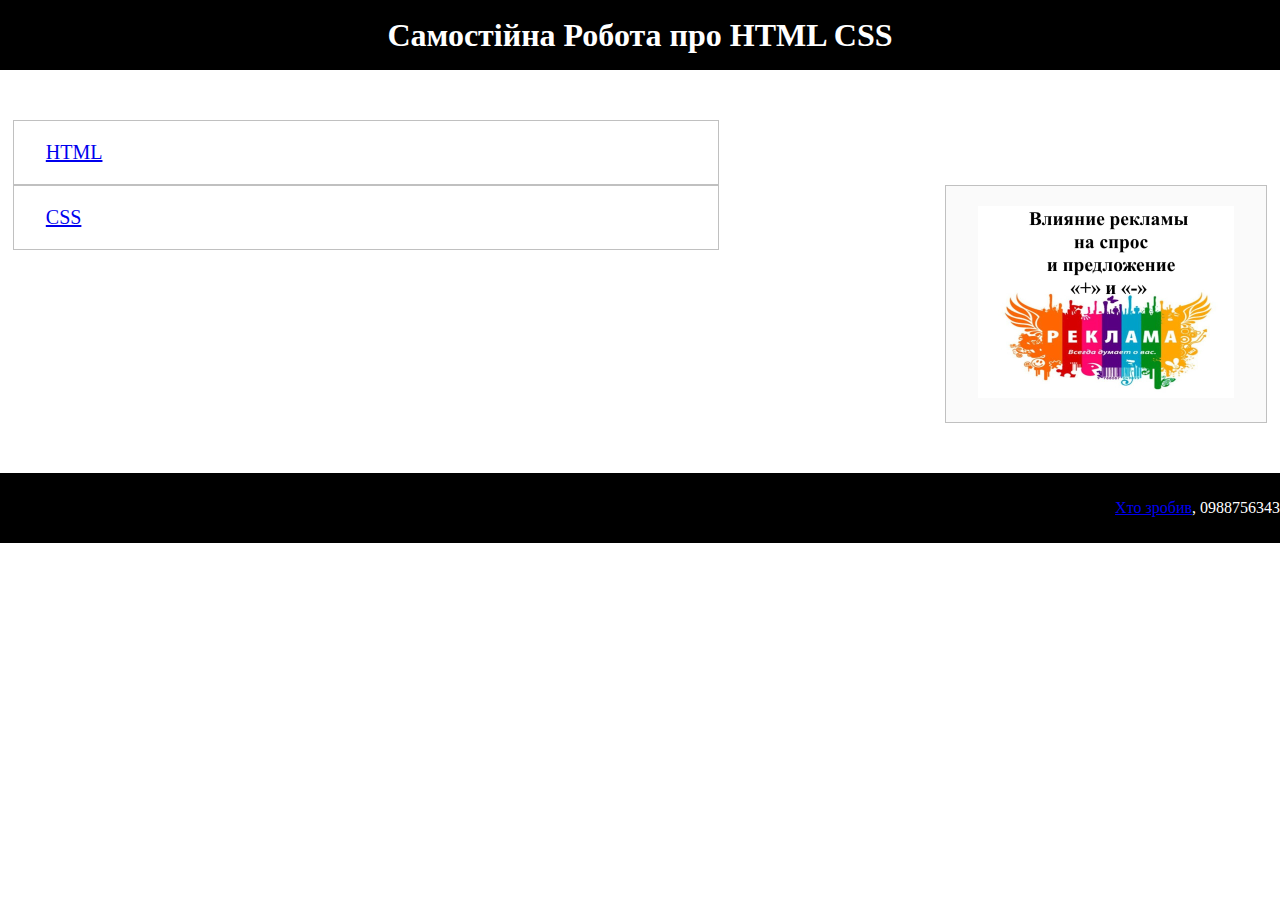
<file: index.html>
<!DOCTYPE html>
<html lang="en">

<head>
    <meta charset="UTF-8">
    <meta http-equiv="X-UA-Compatible" content="IE=edge">
    <meta name="viewport" content="width=device-width, initial-scale=1.0">
    <title>Інтернет сторінка</title>
    <link rel="stylesheet" href="main.css">
</head>

<body>

    <header>
        <div class="title">
            <h1>Самостійна Робота про HTML  CSS</h1>
        </div>
    </header>

    <main>
        <div class="HTML">
           <a href="https://ru.wikipedia.org/wiki/HTML" target="_blank">HTML</a> 
        </div>
        
        <div class="CSS">
            <a href="https://uk.wikibooks.org/wiki/CSS" target="_blank">CSS</a>
        </div>

        <div class="aside">
            <a href="index3.html" target="_blank"><img src="advertising.jpg" alt="" class="foto"></a>
        </div>
    </main>

    <footer>
        <div class="Data">
            <a href="index2.html" target="_blank">Хто зробив</a>, 0988756343
        </div>
    </footer>

</body>

</html>
</file>
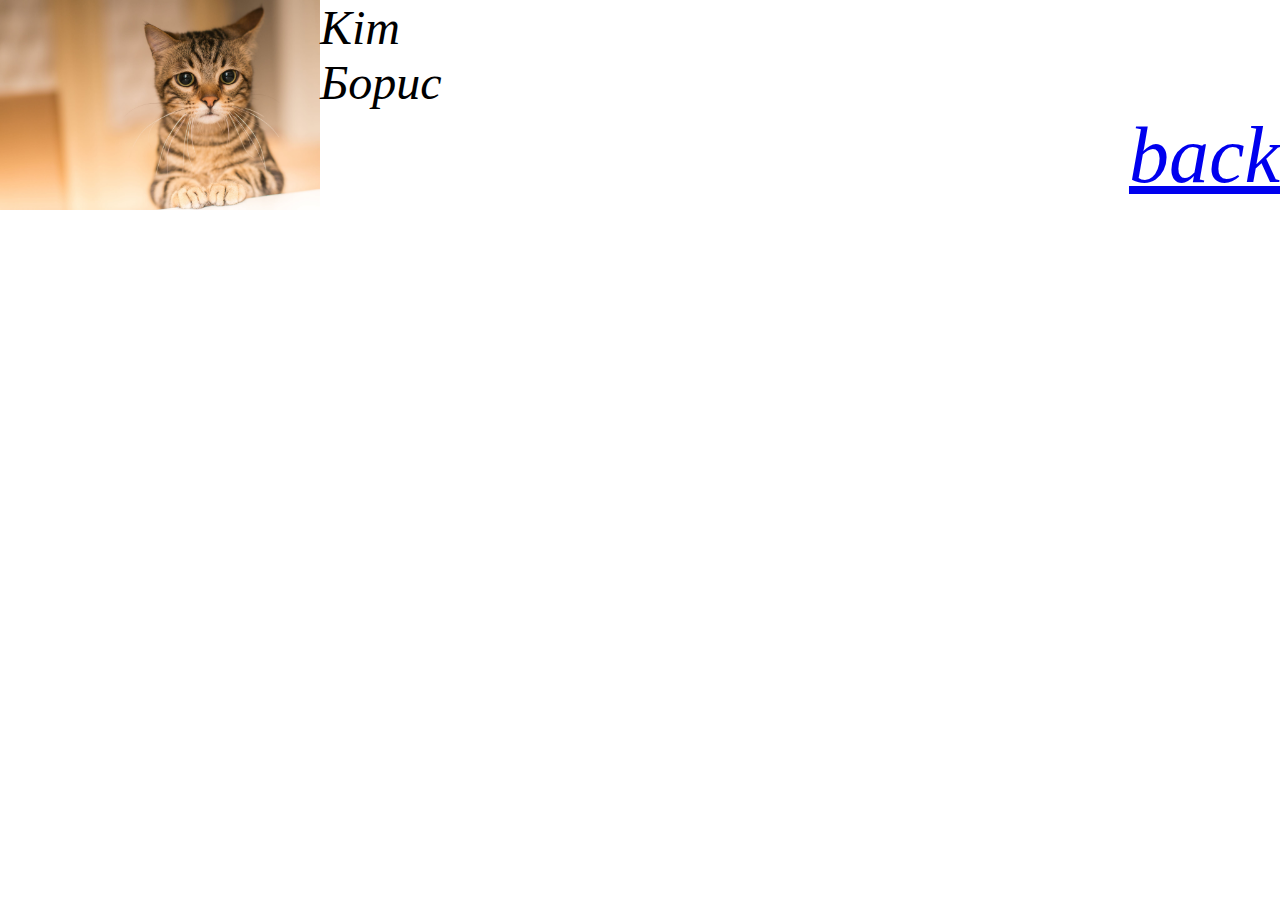
<file: index2.html>
<!DOCTYPE html>
<html lang="en">
<head>
    <meta charset="UTF-8">
    <meta http-equiv="X-UA-Compatible" content="IE=edge">
    <meta name="viewport" content="width=device-width, initial-scale=1.0">
    <title>Кіт Борис</title>
    <link rel="stylesheet" href="main2.css">
</head>

<body>
    <img src="image.jfif" alt="">
    <div>
        <p>
            Кіт
        </p>
        <p>
            Борис
        </p>
    </div>

    <div class="back">
        <a href="index.html">back</a>
    </div>
</body>

</html>
</file>
<file: main.css>
* {
    margin: 0;
    padding: 0;
}

.title{
    text-align: center;
    background: black;
    color: white;
    margin-bottom: 50px;
    width: 100%;
    height: 70px;
    line-height: 70px;
    float: left;
}

.HTML,.CSS {
    text-align: left;
    background: #fff;
    color: #333;
    width: 50%;
    padding: 20px 2.5%;
    margin-left: 1%;
    border: 1px solid silver;
    float: left;
    font-size: 20px;
}

.aside{
    width: 20%;
    padding: 20px 2.5%;
    margin-right: 1%;
    background: #fafafa;
    color: black;
    border: 1px solid silver;
    float: right;
}

.Data{
    text-align: right;
    background: black;
    color: white;
    margin-top: 50px;
    width: 100%;
    height: 70px;
    line-height: 70px;
    float: left;
}
.foto{
    width: 100%;
}
</file>
<file: main2.css>
* {
    margin: 0;
    padding: 0;
}
img{
    width: 25%;
    float: left;
}
p{
    font: italic 3em "Fira Sans", serif;
}
.back{
    float: right;
    font: italic 5em "Fira Sans", serif;
}
</file>
